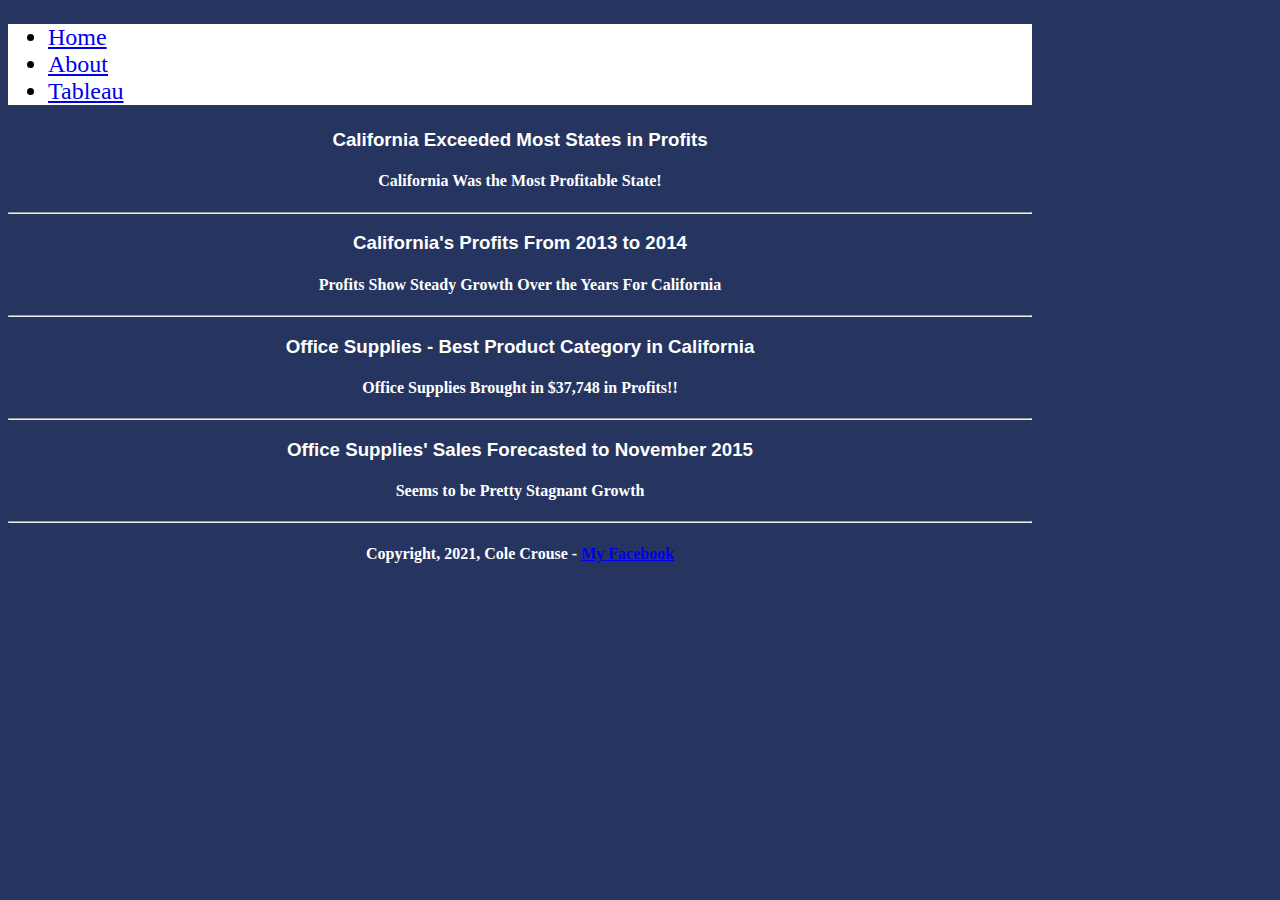
<file: html/tableau.html>
<!-- Cole Crouse Last Edited (12/17/2021)-->
<!DOCTYPE html>
<html lang="en">
    <head>
        <title>Cole Crouse - Tableau</title>
        <link rel="icon" type="image/x-icon" href="../images/musicalnote.ico" alt="Eighth Note"/>
        <!-- Custom Style Sheet-->
        <link href="../styles/bootstrap.css" rel="stylesheet" />
    </head>
    <body class="myBackground">
        <!-- Navigation-->
        <nav>
            <div class="navigationStyle">
                <ul>
                    <li><a href="../index.html">Home</a></li>
                    <li><a href="../html/about.html">About</a></li>
                    <li><a href="../html/tableau.html">Tableau</a></li>
                </ul>
            </div>
        </nav>

        <div class="graphtitle">
            <h3>California Exceeded Most States in Profits</h3>
        </div>
        <div class='tableauPlaceholder' id='viz1639788756192' style='position: relative'>
            <noscript>
                <a href='#'>
                    <img alt='Sheet 1 ' 
                    src='DC&#47;DC33CP6R4&#47;1_rss.png' style='border: none' />
                </a>
            </noscript>
            <object class='tableauViz'  style='display:none;'>
                <param name='host_url' value='https%3A%2F%2Fpublic.tableau.com%2F' /> 
                <param name='embed_code_version' value='3' /> 
                <param name='path' value='shared&#47;DC33CP6R4' /> 
                <param name='toolbar' value='yes' />
                <param name='static_image' value='DC&#47;DC33CP6R4&#47;1.png' /> 
                <param name='animate_transition' value='yes' />
                <param name='display_static_image' value='yes' />
                <param name='display_spinner' value='yes' />
                <param name='display_overlay' value='yes' />
                <param name='display_count' value='yes' />
                <param name='language' value='en-US' />
                <param name='filter' value='publish=yes' />
            </object>
        </div>                
            
        <script type='text/javascript'>                    
            var divElement = document.getElementById('viz1639788756192');                    
            var vizElement = divElement.getElementsByTagName('object')[0]; vizElement.style.width='100%';vizElement.style.height=(divElement.offsetWidth*0.75)+'px';                    
            var scriptElement = document.createElement('script'); scriptElement.src = 'https://public.tableau.com/javascripts/api/viz_v1.js'; vizElement.parentNode.insertBefore(scriptElement, vizElement);                
        </script>

        <h4>California Was the Most Profitable State! </h4>
        <hr>

        <div class="graphtitle">
            <h3>California's Profits From 2013 to 2014</h3>
        </div>

        <div class='tableauPlaceholder' id='viz1639790071406' style='position: relative'>
            <object class='tableauViz'  style='display:none;'>
                <param name='host_url' value='https%3A%2F%2Fpublic.tableau.com%2F' /> 
                <param name='embed_code_version' value='3' /> <param name='site_root' value='' />
                <param name='name' value='CaliforniaProfits2013-2014_16397900591540&#47;Sheet2' />
                <param name='tabs' value='no' /><param name='toolbar' value='yes' />
                <param name='animate_transition' value='yes' />
                <param name='display_static_image' value='yes' />
                <param name='display_spinner' value='yes' />
                <param name='display_overlay' value='yes' />
                <param name='display_count' value='yes' />
                <param name='language' value='en-US' />
                <param name='filter' value='publish=yes' />
        </object>
        </div> 

        <script type='text/javascript'>                    
            var divElement = document.getElementById('viz1639790071406');                    
            var vizElement = divElement.getElementsByTagName('object')[0]; vizElement.style.width='100%'; vizElement.style.height=(divElement.offsetWidth*0.75)+'px';                    
            var scriptElement = document.createElement('script'); scriptElement.src = 'https://public.tableau.com/javascripts/api/viz_v1.js'; vizElement.parentNode.insertBefore(scriptElement, vizElement);                
        </script>

        <h4> Profits Show Steady Growth Over the Years For California</h4>
        <hr>

        <div class="graphtitle">
            <h3>Office Supplies - Best Product Category in California</h3>
        </div>

        <div class='tableauPlaceholder' id='viz1639791615860' style='position: relative'>
            <object class='tableauViz'  style='display:none;'>
                <param name='host_url' value='https%3A%2F%2Fpublic.tableau.com%2F' /> 
                <param name='embed_code_version' value='3' /> 
                <param name='site_root' value='' />
                <param name='name' value='ProductCategoryProfitsinCalifornia_16397907526210&#47;Sheet3' />
                <param name='tabs' value='no' /><param name='toolbar' value='yes' />
                <param name='animate_transition' value='yes' />
                <param name='display_static_image' value='yes' />
                <param name='display_spinner' value='yes' />
                <param name='display_overlay' value='yes' />
                <param name='display_count' value='yes' />
                <param name='language' value='en-US' />
                <param name='filter' value='publish=yes' />
            </object></div>                
            
        <script type='text/javascript'>                    
            var divElement = document.getElementById('viz1639791615860');                    
            var vizElement = divElement.getElementsByTagName('object')[0]; vizElement.style.width='100%';vizElement.style.height=(divElement.offsetWidth*0.75)+'px';
            var scriptElement = document.createElement('script'); scriptElement.src = 'https://public.tableau.com/javascripts/api/viz_v1.js'; vizElement.parentNode.insertBefore(scriptElement, vizElement);                
        </script>

        <h4>Office Supplies Brought in $37,748 in Profits!! </h4>
        <hr>

        <div class="graphtitle">
            <h3>Office Supplies' Sales Forecasted to November 2015</h3>
        </div>

        <div class='tableauPlaceholder' id='viz1639793182073' style='position: relative'>
            <object class='tableauViz'  style='display:none;'><param name='host_url' value='https%3A%2F%2Fpublic.tableau.com%2F' /> 
                <param name='embed_code_version' value='3' /> <param name='site_root' value='' />
                <param name='name' value='OfficeSuppliesSalesInCalifornia&#47;Sheet4' />
                <param name='tabs' value='no' /><param name='toolbar' value='yes' />
                <param name='animate_transition' value='yes' />
                <param name='display_static_image' value='yes' />
                <param name='display_spinner' value='yes' />
                <param name='display_overlay' value='yes' />
                <param name='display_count' value='yes' />
                <param name='language' value='en-US' />
                <param name='filter' value='publish=yes' />
            </object>
        </div>                
            
        <script type='text/javascript'>                    
            var divElement = document.getElementById('viz1639793182073');                    
            var vizElement = divElement.getElementsByTagName('object')[0]; vizElement.style.width='100%';vizElement.style.height=(divElement.offsetWidth*0.75)+'px';                    
            var scriptElement = document.createElement('script'); scriptElement.src = 'https://public.tableau.com/javascripts/api/viz_v1.js'; vizElement.parentNode.insertBefore(scriptElement, vizElement);                
        </script>

        <h4>Seems to be Pretty Stagnant Growth</h4>
        <hr>

        <footer>
            <div class= "footerstyle">
                <h4>
                    Copyright, 2021, Cole Crouse - <a href="https://www.facebook.com/cole.crouse.56/">My Facebook</a>
                </h4>
            </div>
        </footer>
    </body>
</html>
</file>
